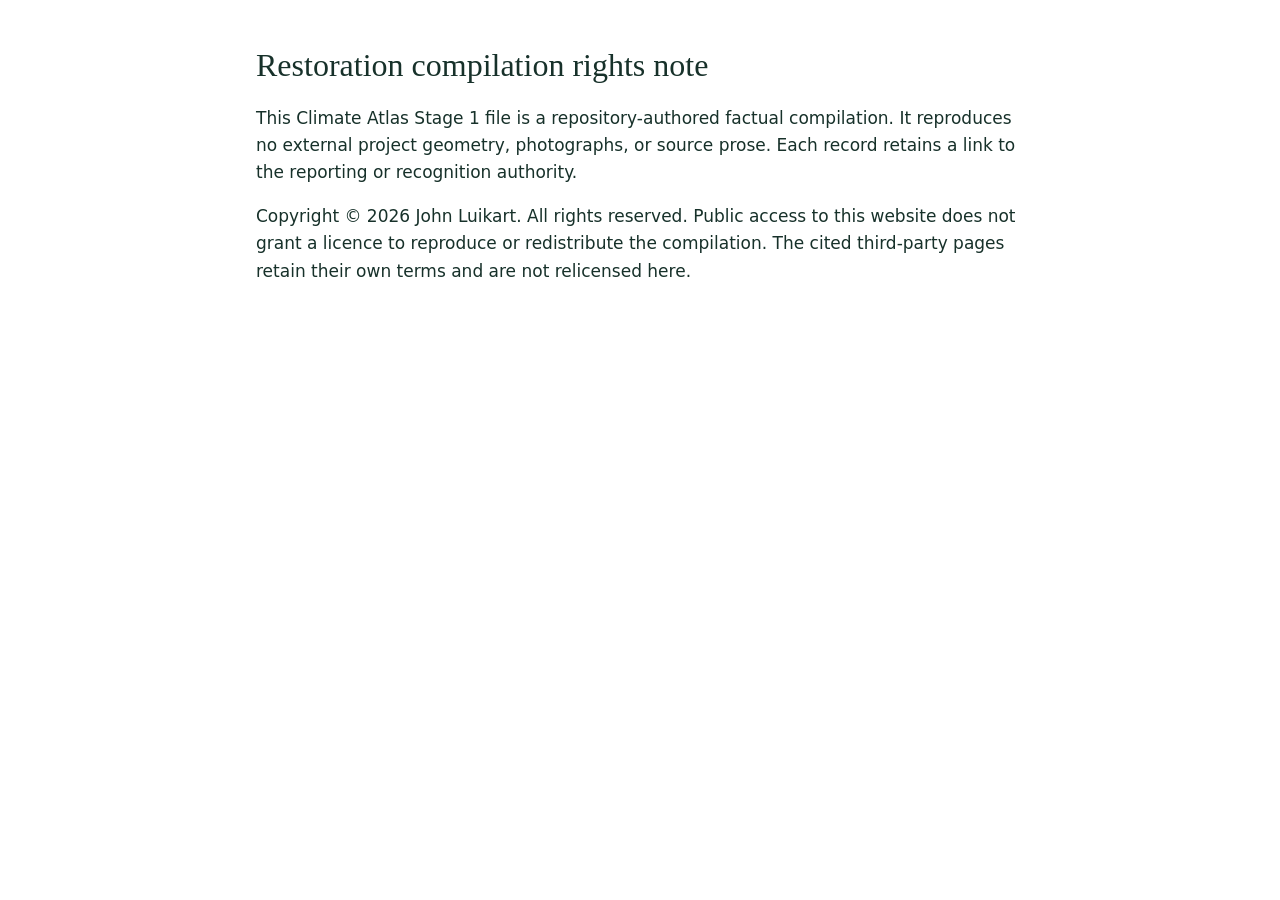
<file: site/data/rights/restoration-compilation.html>
<!doctype html>
<html lang="en">
  <head>
    <meta charset="utf-8" />
    <meta name="viewport" content="width=device-width, initial-scale=1" />
    <title>Restoration compilation rights note</title>
    <style>
      body { max-width: 48rem; margin: 3rem auto; padding: 0 1rem; color: #17312a; font: 17px/1.6 system-ui, sans-serif; }
      h1 { font: 2rem/1.1 Georgia, serif; }
      a { color: #075c48; }
    </style>
  </head>
  <body>
    <main>
      <h1>Restoration compilation rights note</h1>
      <p>
        This Climate Atlas Stage 1 file is a repository-authored factual compilation.
        It reproduces no external project geometry, photographs, or source prose.
        Each record retains a link to the reporting or recognition authority.
      </p>
      <p>
        Copyright © 2026 John Luikart. All rights reserved. Public access to
        this website does not grant a licence to reproduce or redistribute the
        compilation. The cited third-party pages retain their own terms and are
        not relicensed here.
      </p>
    </main>
  </body>
</html>
</file>
